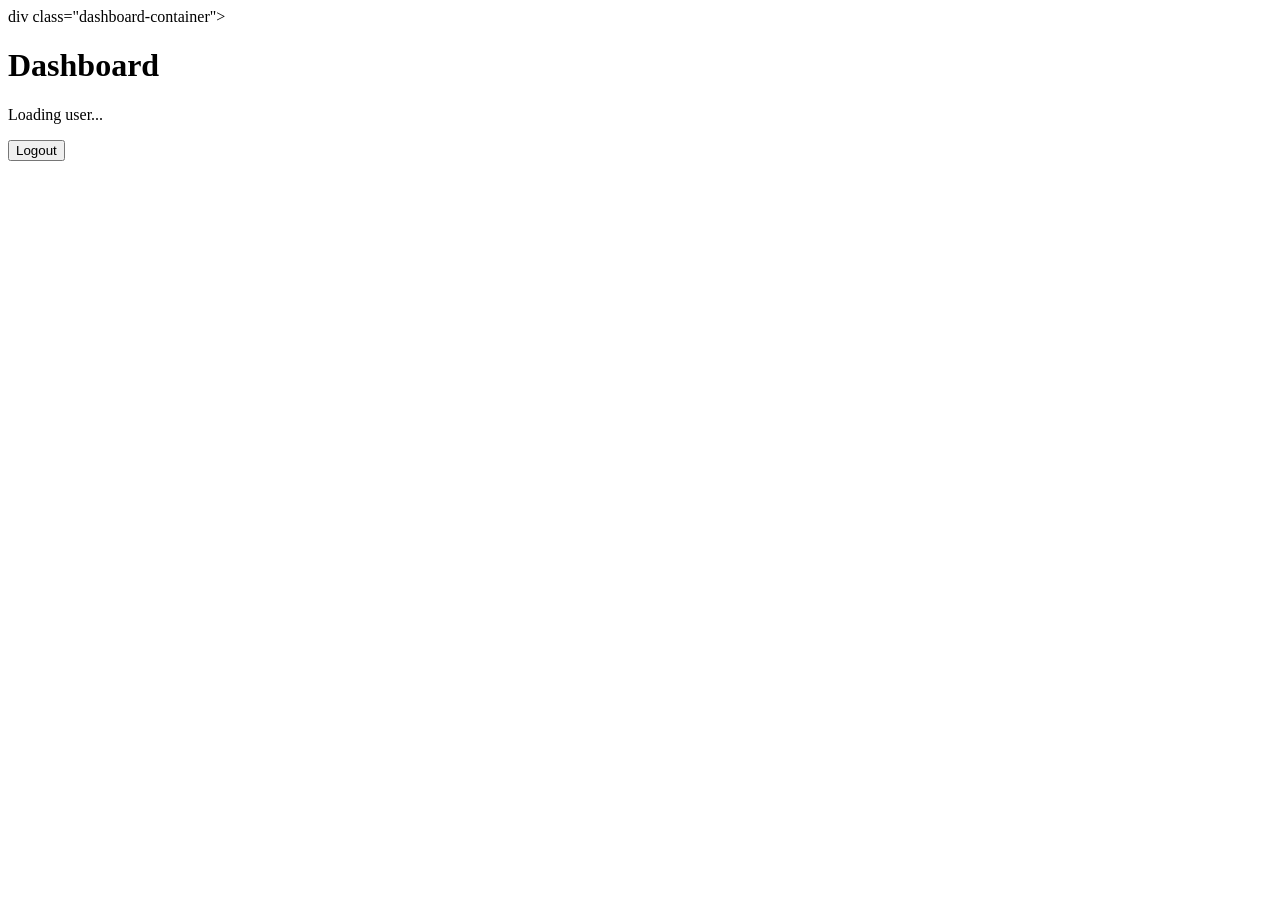
<file: home.html>
<!DOCTYPE html>
<html lang="en">
<head>
    <meta charset="UTF-8">
    <meta name="viewport" content="width=device-width, initial-scale=1.0">
    <title>Document</title>
</head>
<body>
    div class="dashboard-container">
        <h1>Dashboard</h1>
        <p id="welcomeMessage">Loading user...</p>
        <button id="logoutBtn">Logout</button>
    </div>
    
</body>
</html>
</file>
